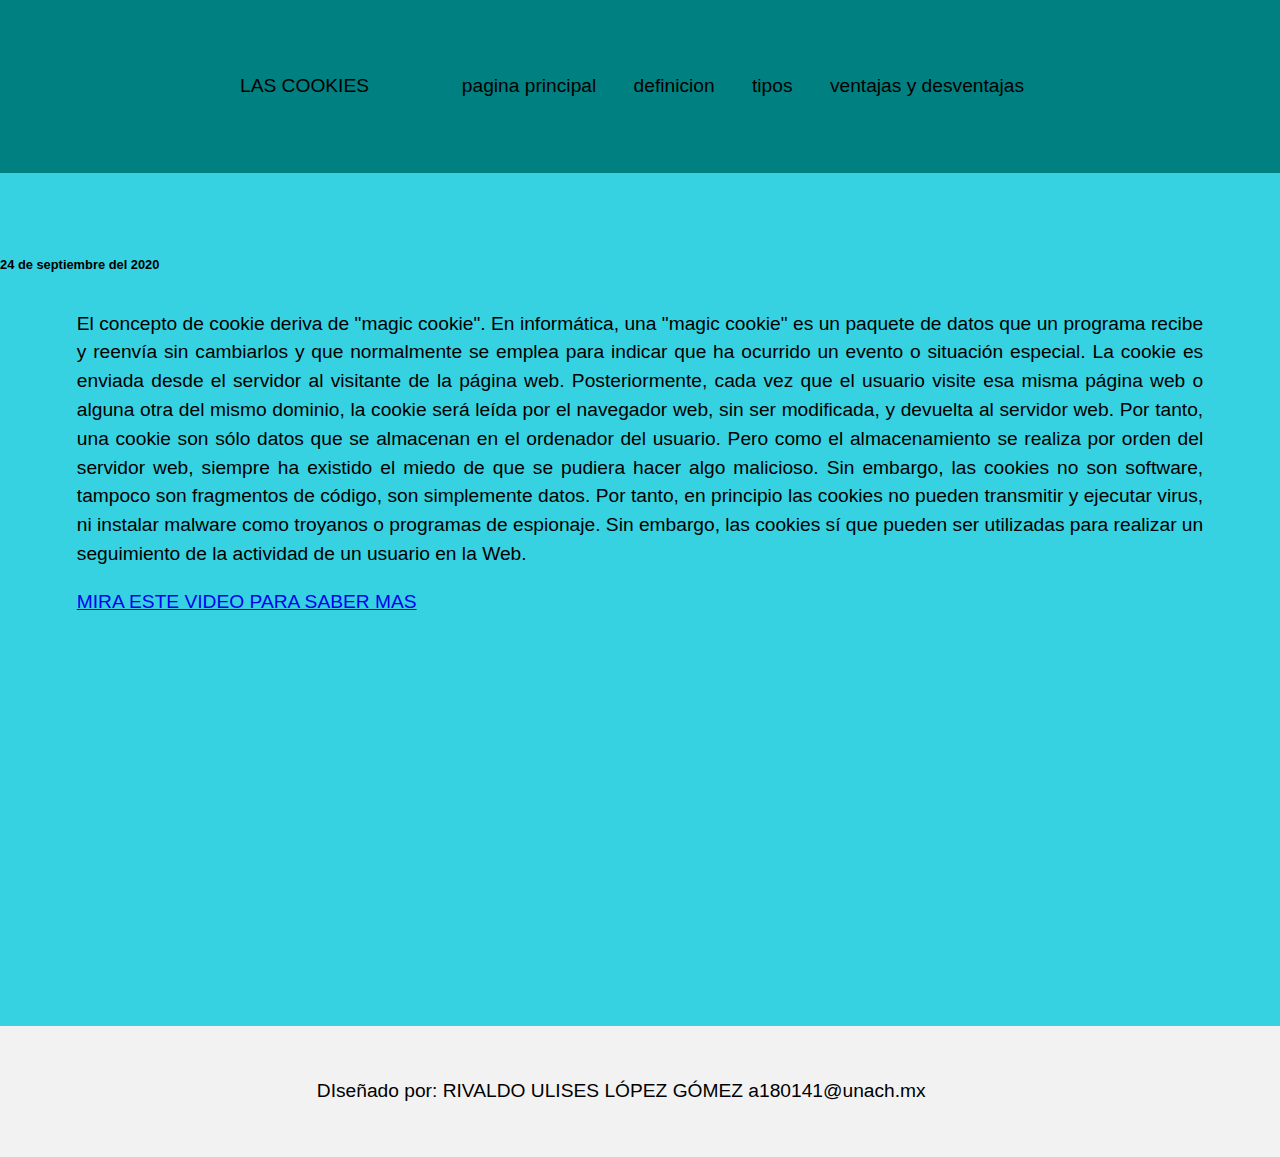
<file: index.html>
<!DOCTYPE html>
<html lang="en">
    <head>
        <meta charset="UTF-8"> 
        <meta name="viewport" content="width=device-width, initial-scale=1.0">  
        <meta name="viewport" content="width=device-with, initial-scale=1">
        <link rel ="stylesheet" href="style.css">
        <tiltle>LAS COOKIES </tiltle>
        
    </head>
    <body>
        <header class="header">
            <div class="container cookies-nav-container">
                <a href="index.html" class="lascookies">LAS COOKIES</a>
                <nav class="navegation">
                    <ul>
                        <li><a href="paginaprin.html">pagina principal</a></li>
                        <li><a href="definicion.html">definicion</a></li>
                        <li><a href="tipos.html">tipos</a></li>
                        <li><a href="ventydesv.html">ventajas y desventajas</a></li>
                    
                    </ul>
                  
                </nav>
                
            </div>        
        </header>
        <main class="main">
           <div calss="container">
               <h6>24 de septiembre del 2020</h6>
               <p>El concepto de cookie deriva de "magic cookie". En informática, una "magic cookie" es un paquete de datos que un programa recibe    y reenvía sin cambiarlos y que normalmente se emplea para indicar que ha ocurrido un evento o situación especial.

                  La cookie es enviada desde el servidor al visitante de la página web. Posteriormente, cada vez que el usuario visite esa misma página web o alguna otra del mismo dominio, la cookie será leída por el navegador web, sin ser modificada, y devuelta al servidor web.

                  Por tanto, una cookie son sólo datos que se almacenan en el ordenador del usuario. Pero como el almacenamiento se realiza por orden del servidor web, siempre ha existido el miedo de que se pudiera hacer algo malicioso. Sin embargo, las cookies no son software, tampoco son fragmentos de código, son simplemente datos. Por tanto, en principio las cookies no pueden transmitir y ejecutar virus, ni instalar malware como troyanos o programas de espionaje.

                  Sin embargo, las cookies sí que pueden ser utilizadas para realizar un seguimiento de la actividad de un usuario en la Web.
               </p>
               <center><p><a href="https://youtu.be/QFrUTDfYgnM">MIRA ESTE VIDEO PARA SABER MAS</a></p>
               <iframe width="562" height="381" src="https://www.youtube.com/embed/QFrUTDfYgnM" frameborder="0" allow="accelerometer; autoplay; clipboard-write; encrypted-media; gyroscope; picture-in-picture" allowfullscreen></iframe></center>
               
            
           </div>
        
        </main>
        <footer class="footer">
         <div class="container">
             <p>DIseñado por: RIVALDO ULISES LÓPEZ GÓMEZ a180141@unach.mx</p>
             
         </div>
        </footer>
    </body>
</html>
</file>
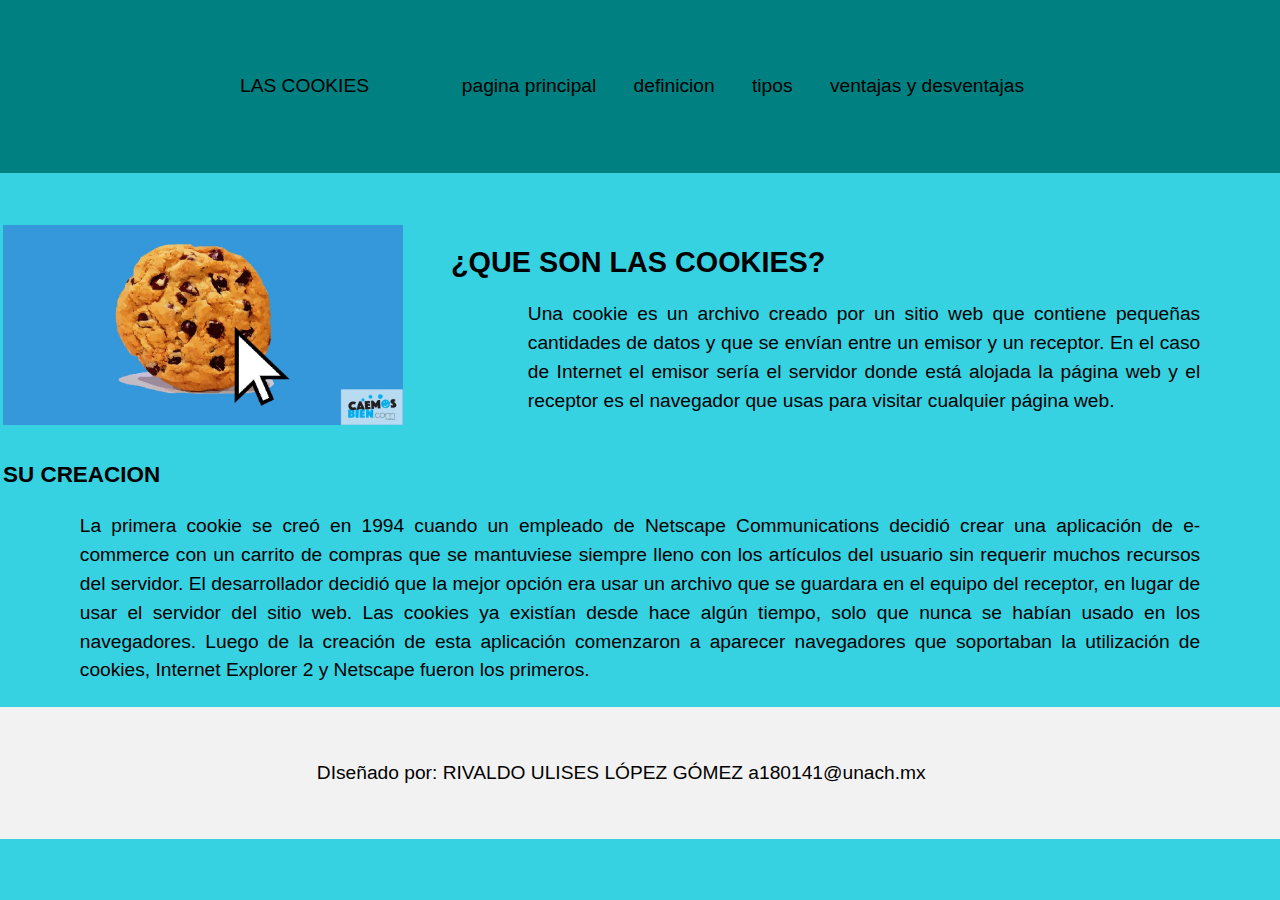
<file: definicion.html>
<!DOCTYPE html>
<html lang="en">
    <head>
        <meta charset="UTF-8"> 
        <meta name="viewport" content="width=device-width, initial-scale=1.0">  
        <meta name="viewport" content="width=device-with, initial-scale=1">
        <link rel ="stylesheet" href="style.css">
        <tiltle>LAS COOKIES </tiltle>
        
    </head>
    <body>
        <header class="header">
            <div class="container cookies-nav-container">
                <a href="index.html" class="lascookies">LAS COOKIES</a>
                <nav class="navegation">
                    <ul>
                        <li><a href="paginaprin.html">pagina principal</a></li>
                        <li><a href="definicion.html">definicion</a></li>
                        <li><a href="tipos.html">tipos</a></li>
                        <li><a href="ventydesv.html">ventajas y desventajas</a></li>
                    
                    </ul>
                   
                  
                </nav>
                
            </div>        
        </header>
        <main class="main">
          
         <table width="100%" border="0">
                        <tr>
                            <td>
                                <img src="imagenes/cookies1.jpg" width="400px" height="200px">
                            
                            </td>
                            <td>
                                <h2>¿QUE SON LAS COOKIES?</h2>
                                <p>Una cookie es un archivo creado por un sitio web que contiene pequeñas cantidades de datos y que se envían entre un emisor y un receptor. En el caso de Internet el emisor sería el servidor donde está alojada la página web y el receptor es el navegador que usas para visitar cualquier página web.</p>
                            
                            </td>
                            
                        </tr>
                        <tr>
                            <td colspan="2">
                                  <h3>SU CREACION</h3>
                                  <p>
                                     La primera cookie se creó en 1994 cuando un empleado de Netscape Communications decidió crear una aplicación de e-commerce con un carrito de compras que se mantuviese siempre lleno con los artículos del usuario sin requerir muchos recursos del servidor. El desarrollador decidió que la mejor opción era usar un archivo que se guardara en el equipo del receptor, en lugar de usar el servidor del sitio web.

                                     Las cookies ya existían desde hace algún tiempo, solo que nunca se habían usado en los navegadores. Luego de la creación de esta aplicación comenzaron a aparecer navegadores que soportaban la utilización de cookies, Internet Explorer 2 y Netscape fueron los primeros.
                            
                            </p>
                            
                            </td>
                        
                        </tr>
                        
                    
                    </table>
        </main>
        <footer class="footer">
         <div class="container">
             <p>DIseñado por: RIVALDO ULISES LÓPEZ GÓMEZ a180141@unach.mx</p>
             
         </div>
        </footer>
    </body>
</html>
</file>
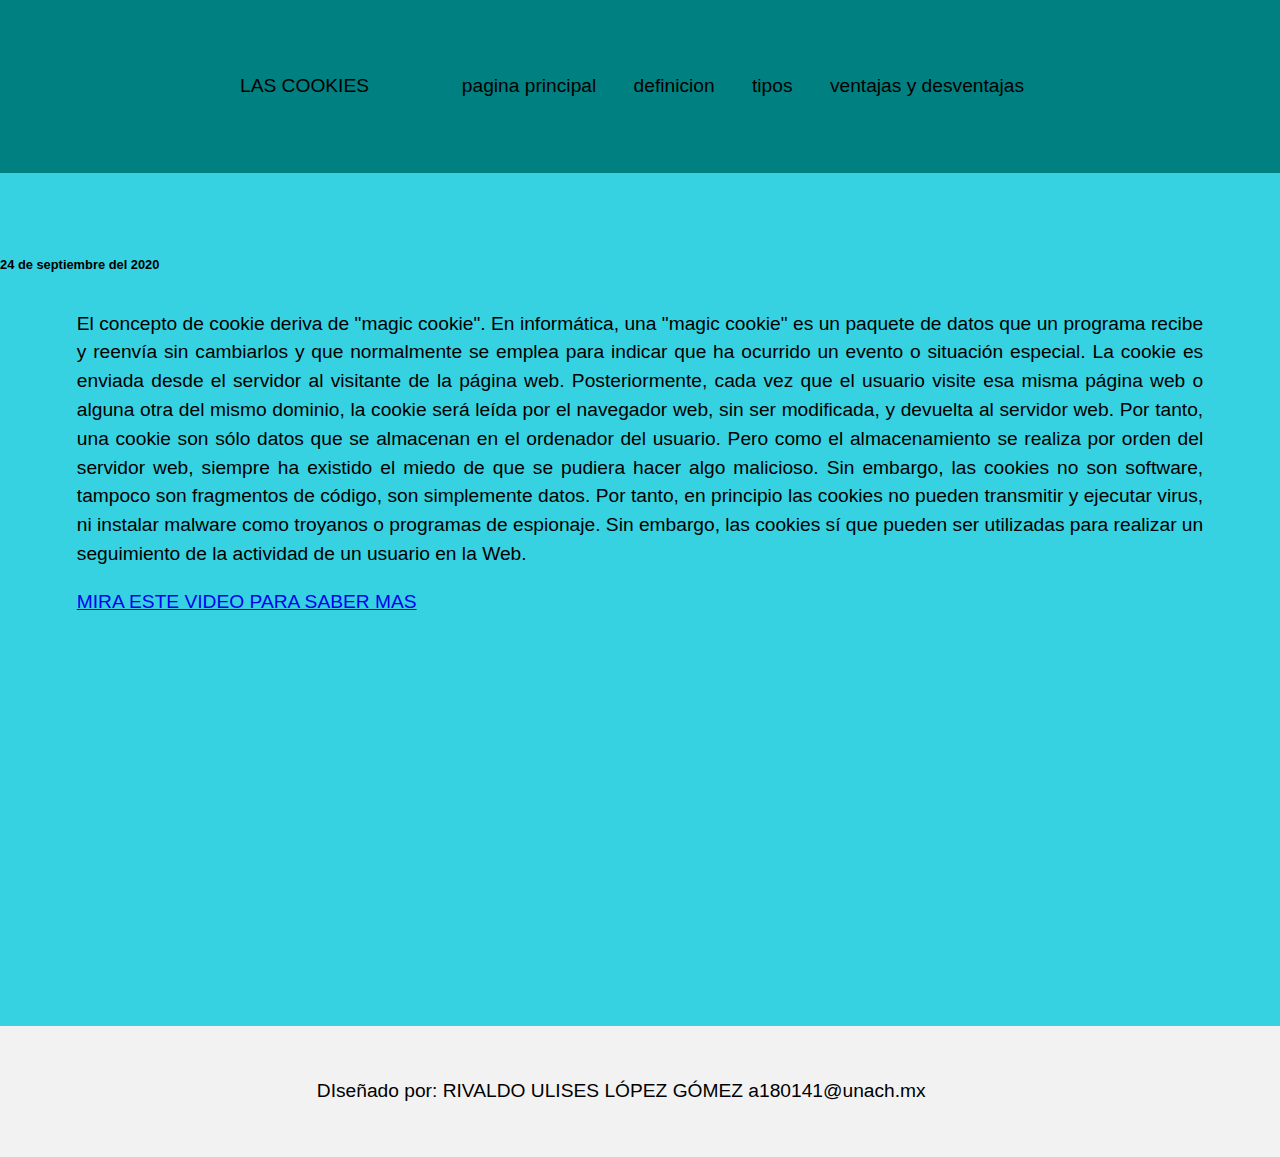
<file: paginaprin.html>
<!DOCTYPE html>
<html lang="en">
    <head>
        <meta charset="UTF-8"> 
        <meta name="viewport" content="width=device-width, initial-scale=1.0">  
        <meta name="viewport" content="width=device-with, initial-scale=1">
        <link rel ="stylesheet" href="style.css">
        <tiltle>LAS COOKIES </tiltle>
        
    </head>
    <body>
        <header class="header">
            <div class="container cookies-nav-container">
                <a href="index.html" class="lascookies">LAS COOKIES</a>
                <nav class="navegation">
                    <ul>
                        <li><a href="paginaprin.html">pagina principal</a></li>
                        <li><a href="definicion.html">definicion</a></li>
                        <li><a href="tipos.html">tipos</a></li>
                        <li><a href="ventydesv.html">ventajas y desventajas</a></li>
                    
                    </ul>
                  
                </nav>
                
            </div>        
        </header>
        <main class="main">
           <div calss="container">
               <h6>24 de septiembre del 2020</h6>
               <p>El concepto de cookie deriva de "magic cookie". En informática, una "magic cookie" es un paquete de datos que un programa recibe    y reenvía sin cambiarlos y que normalmente se emplea para indicar que ha ocurrido un evento o situación especial.

                  La cookie es enviada desde el servidor al visitante de la página web. Posteriormente, cada vez que el usuario visite esa misma página web o alguna otra del mismo dominio, la cookie será leída por el navegador web, sin ser modificada, y devuelta al servidor web.

                  Por tanto, una cookie son sólo datos que se almacenan en el ordenador del usuario. Pero como el almacenamiento se realiza por orden del servidor web, siempre ha existido el miedo de que se pudiera hacer algo malicioso. Sin embargo, las cookies no son software, tampoco son fragmentos de código, son simplemente datos. Por tanto, en principio las cookies no pueden transmitir y ejecutar virus, ni instalar malware como troyanos o programas de espionaje.

                  Sin embargo, las cookies sí que pueden ser utilizadas para realizar un seguimiento de la actividad de un usuario en la Web.
               </p>
                <center><p><a href="https://youtu.be/QFrUTDfYgnM">MIRA ESTE VIDEO PARA SABER MAS</a></p>
               <iframe width="562" height="381" src="https://www.youtube.com/embed/QFrUTDfYgnM" frameborder="0" allow="accelerometer; autoplay; clipboard-write; encrypted-media; gyroscope; picture-in-picture" allowfullscreen></iframe></center>
               
            
           </div>
        
        </main>
        <footer class="footer">
         <div class="container">
             <p>DIseñado por: RIVALDO ULISES LÓPEZ GÓMEZ a180141@unach.mx</p>
             
         </div>
        </footer>
    </body>
</html>
</file>
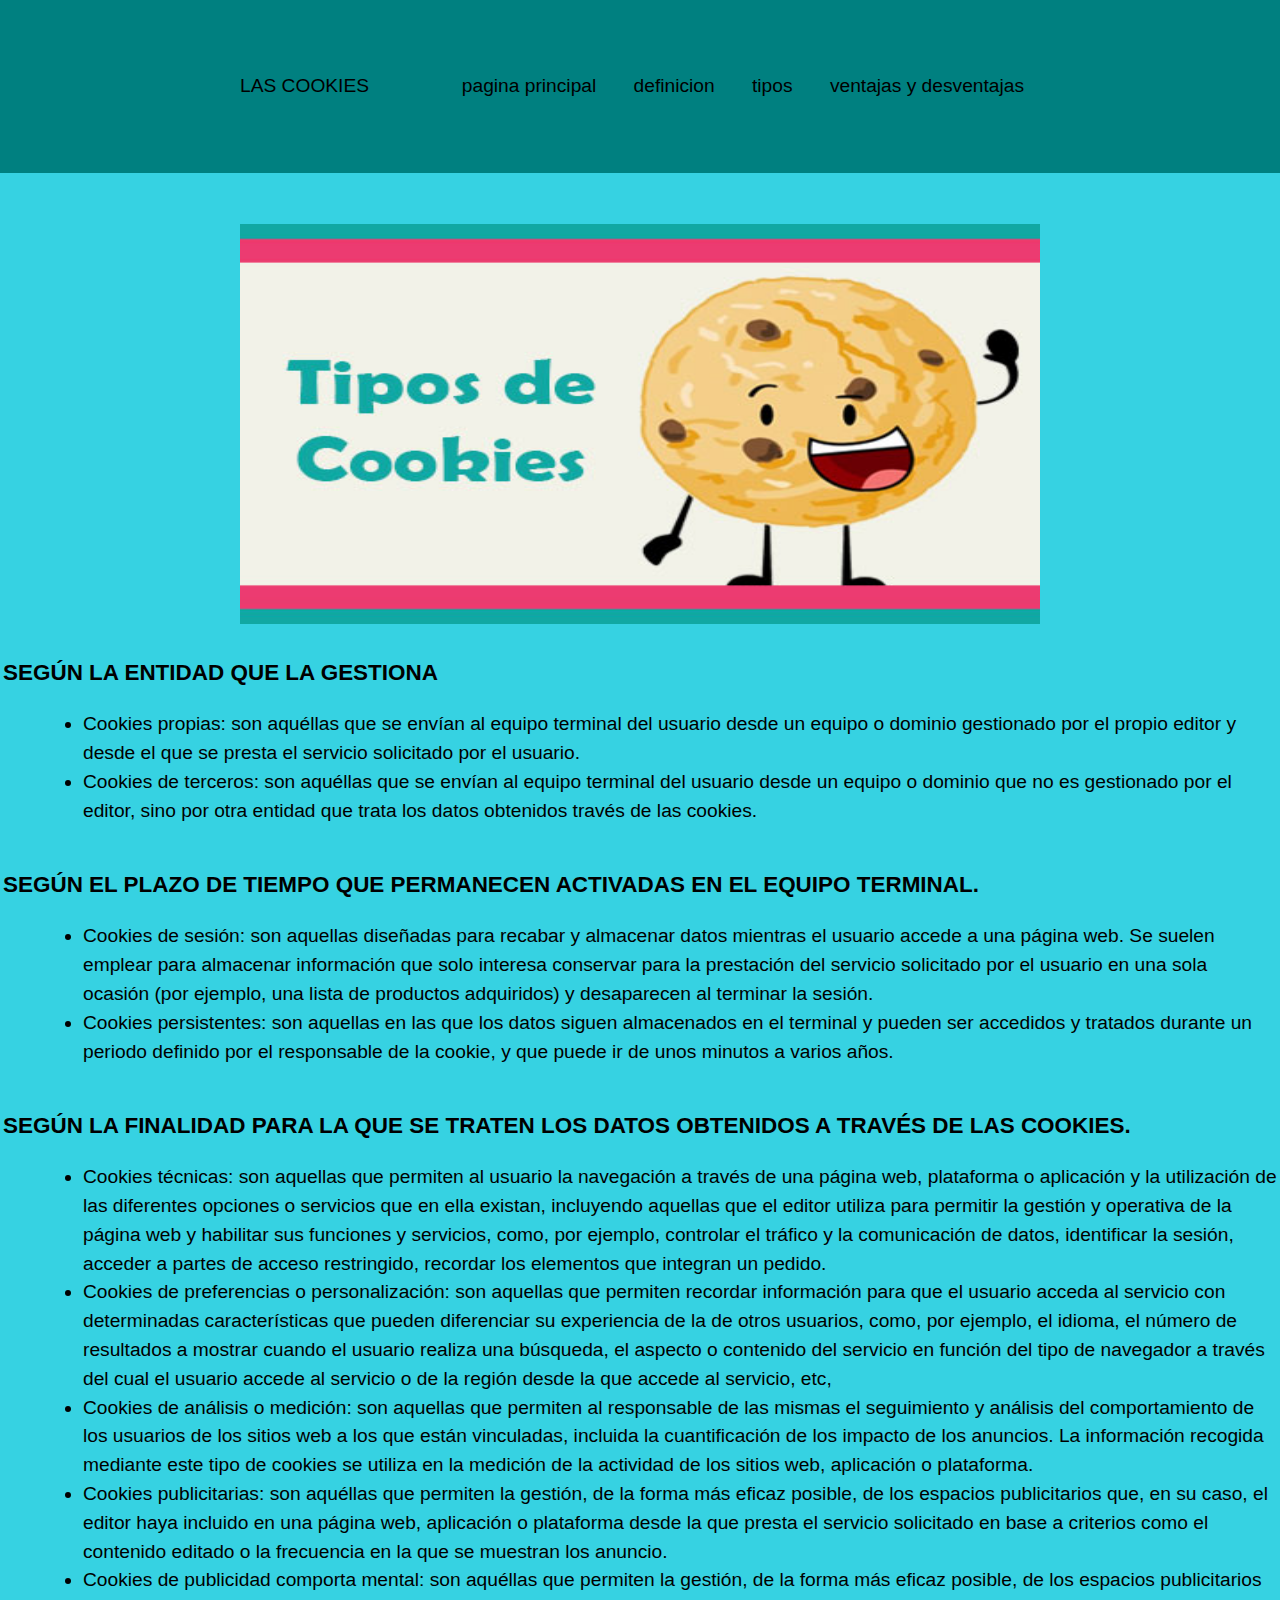
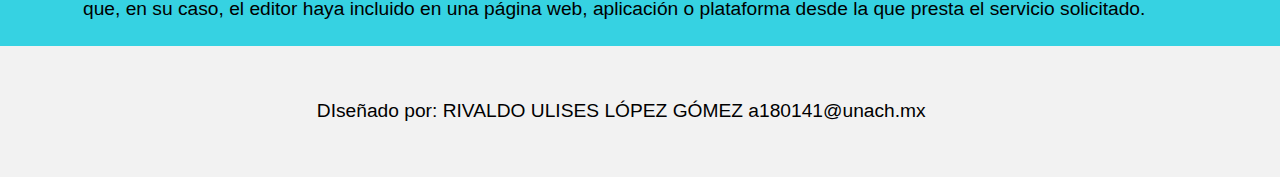
<file: tipos.html>
<!DOCTYPE html>
<html lang="en">
    <head>
        <meta charset="UTF-8"> 
        <meta name="viewport" content="width=device-width, initial-scale=1.0">  
        <meta name="viewport" content="width=device-with, initial-scale=1">
        <link rel ="stylesheet" href="style.css">
        <tiltle>LAS COOKIES </tiltle>
        
    </head>
    <body>
        <header class="header">
            <div class="container cookies-nav-container">
                <a href="index.html" class="lascookies">LAS COOKIES</a>
                <nav class="navegation">
                    <ul>
                        <li><a href="paginaprin.html">pagina principal</a></li>
                        <li><a href="definicion.html">definicion</a></li>
                        <li><a href="tipos.html">tipos</a></li>
                        <li><a href="ventydesv.html">ventajas y desventajas</a></li>
                    
                    </ul>
                  
                </nav>
                
            </div>        
        </header>
        <main class="main">
           <div calss="container">
               <table width="100%" border="0">
                        
                        <tr>
                            <td colspan="2">
                               <center>
                                <img src="imagenes/Cookiesp.jpg"  width="800px" height="400px">
                               </center>
                            </td>
                        </tr>
                        <tr>
                            <td>
                                <dl>
                                    <dt><h3>SEGÚN LA ENTIDAD QUE LA GESTIONA</h3></dt>
                                    <dd><ul><li>Cookies propias: son aquéllas que se envían al equipo terminal del usuario desde un equipo o dominio gestionado por el propio editor y desde el que se presta el servicio solicitado por el usuario.</li>

                                    <li>Cookies de terceros: son aquéllas que se envían al equipo terminal del usuario desde un equipo o dominio que no es gestionado por el editor, sino por otra entidad que trata los datos obtenidos través de las cookies.</li></ul></dd>
                                </dl>
                            
                            </td>
                            
                        </tr>
                        <tr>
                            
                            <td>
                                <dl>
                                    <dt><h3>SEGÚN EL PLAZO DE TIEMPO QUE PERMANECEN ACTIVADAS EN EL EQUIPO TERMINAL.</h3></dt>
                                    <dd><ul><li>Cookies de sesión: son aquellas diseñadas para recabar y almacenar datos mientras el usuario accede a una página web. Se suelen emplear para almacenar información que solo interesa conservar para la prestación del servicio solicitado por el usuario en una sola ocasión (por ejemplo, una lista de productos adquiridos) y desaparecen al terminar la sesión.</li>

                                    <li>Cookies persistentes: son aquellas en las que los datos siguen almacenados en el terminal y pueden ser accedidos y tratados durante un periodo definido por el responsable de la cookie, y que puede ir de unos minutos a varios años.</li></ul></dd>
                                </dl>
                            
                            </td>
                            
                        </tr>
                        <tr>
                            
                            <td>
                                <dl>
                                    <dt><h3>SEGÚN LA FINALIDAD PARA LA QUE SE TRATEN LOS DATOS OBTENIDOS A TRAVÉS DE LAS COOKIES.</h3></dt>
                                    <dd><ul>
                                        <li>Cookies técnicas: son aquellas que permiten al usuario la navegación a través de una página web, plataforma o aplicación y la utilización de las diferentes opciones o servicios que en ella existan, incluyendo aquellas que el editor utiliza para permitir la gestión y operativa de la página web y habilitar sus funciones y servicios, como, por ejemplo, controlar el tráfico y la comunicación de datos, identificar la sesión, acceder a partes de acceso restringido, recordar los elementos que integran un pedido.</li>

                                    <li>Cookies de preferencias o personalización: son aquellas que permiten recordar información para que el usuario acceda al servicio con determinadas características que pueden diferenciar su experiencia de la de otros usuarios, como, por ejemplo, el idioma, el número de resultados a mostrar cuando el usuario realiza una búsqueda, el aspecto o contenido del servicio en función del tipo de navegador a través del cual el usuario accede al servicio o de la región desde la que accede al servicio, etc,</li>

                                    <li>Cookies de análisis o medición: son aquellas que permiten al responsable de las mismas el seguimiento y análisis del comportamiento de los usuarios de los sitios web a los que están vinculadas, incluida la cuantificación de los impacto de los anuncios. La información recogida mediante este tipo de cookies se utiliza en la medición de la actividad de los sitios web, aplicación o plataforma.</li>

                                    <li>Cookies publicitarias: son aquéllas que permiten la gestión, de la forma más eficaz posible, de los espacios publicitarios que, en su caso, el editor haya incluido en una página web, aplicación o plataforma desde la que presta el servicio solicitado en base a criterios como el contenido editado o la frecuencia en la que se muestran los anuncio.</li>

                                    <li>Cookies de publicidad comporta mental: son aquéllas que permiten la gestión, de la forma más eficaz posible, de los espacios publicitarios que, en su caso, el editor haya incluido en una página web, aplicación o plataforma desde la que presta el servicio solicitado.</li></ul></dd>
                                </dl>
                            
                            </td>
                            
                        </tr>
                      
                        
                    
                    </table>
               
            
           </div>
        
        </main>
        <footer class="footer">
         <div class="container">
             <p>DIseñado por: RIVALDO ULISES LÓPEZ GÓMEZ a180141@unach.mx</p>
             
         </div>
        </footer>
    </body>
</html>
</file>
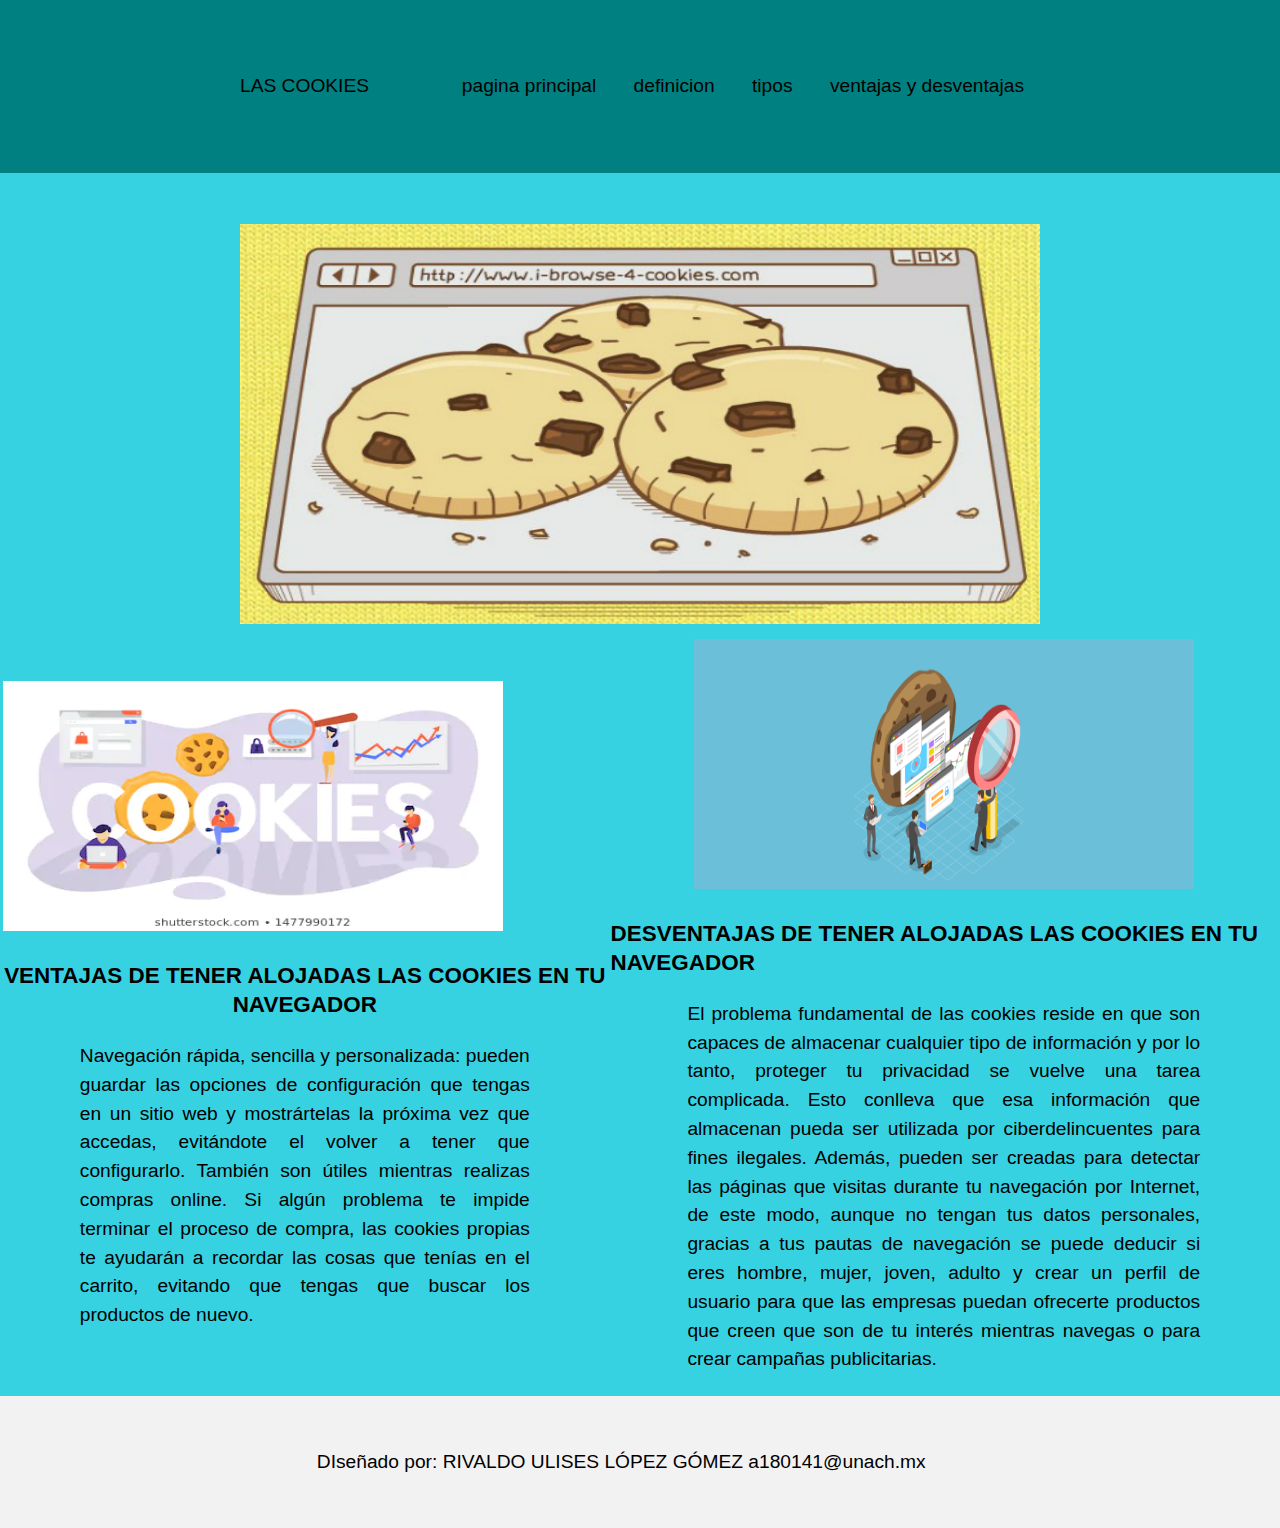
<file: ventydesv.html>
<!DOCTYPE html>
<html lang="en">
    <head>
        <meta charset="UTF-8"> 
        <meta name="viewport" content="width=device-width, initial-scale=1.0">  
        <meta name="viewport" content="width=device-with, initial-scale=1">
        <link rel ="stylesheet" href="style.css">
        <tiltle>LAS COOKIES </tiltle>
        
    </head>
    <body>
        <header class="header">
            <div class="container cookies-nav-container">
                <a href="index.html" class="lascookies">LAS COOKIES</a>
                <nav class="navegation">
                    <ul>
                        <li><a href="paginaprin.html">pagina principal</a></li>
                        <li><a href="definicion.html">definicion</a></li>
                        <li><a href="tipos.html">tipos</a></li>
                        <li><a href="ventydesv.html">ventajas y desventajas</a></li>
                    
                    </ul>
                  
                </nav>
                
            </div>        
        </header>
        <main class="main">
                  <table width="100%" border="0">
                        <tr>
                            <td colspan="2">
                               <center>
                                <img src="imagenes/Cookiesp3.jpg"  width="800px" height="400px">
                               </center>
                            </td>
                        </tr>
                        <tr>
                            <td rowspan="2">
                                  <img src="imagenes/cookies3.jpg"  width="500px" height="250px">
                                  <center><h3>VENTAJAS DE TENER ALOJADAS LAS COOKIES EN TU NAVEGADOR</h3></center>
                                  <p>
                                      Navegación rápida, sencilla y personalizada: pueden guardar las opciones de configuración que tengas en un sitio web y mostrártelas la próxima vez que accedas, evitándote el volver a tener que configurarlo. 

                                      También son útiles mientras realizas compras online. Si algún problema te impide terminar el proceso de compra, las cookies propias te ayudarán a recordar las cosas que tenías en el carrito, evitando que tengas que buscar los productos de nuevo.
                                  </p>
                            </td>
                        </tr>
                      <tr>
                            <td rowspan="2">
                                  <center>
                                  <img src="imagenes/cookies2.png"  width="500px" height="250px">
                                    </center>
                                  <h3>DESVENTAJAS DE TENER ALOJADAS LAS COOKIES EN TU NAVEGADOR</h3>
                                  <p>
                                      El problema fundamental de las cookies reside en que son capaces de almacenar cualquier tipo de información y por lo tanto, proteger tu privacidad se vuelve una tarea complicada. Esto conlleva que esa información que almacenan pueda ser utilizada por ciberdelincuentes para fines ilegales.

                                      Además, pueden ser creadas para detectar las páginas que visitas durante tu navegación por Internet, de este modo, aunque no tengan tus datos personales, gracias a tus pautas de navegación se puede deducir si eres hombre, mujer, joven, adulto y crear un perfil de usuario para que las empresas puedan ofrecerte productos que creen que son de tu interés mientras navegas o para crear campañas publicitarias. 
                                  </p>
                            </td>
                     </tr>
                        
                    
                    </table>
        
        </main>
        <footer class="footer">
         <div class="container">
             <p>DIseñado por: RIVALDO ULISES LÓPEZ GÓMEZ a180141@unach.mx</p>
             
         </div>
        </footer>
    </body>
</html>
</file>
<file: style.css>
body {
    font-family: sans-serif;
    background-color: #36D2E2;
    color #333;
    font-size: 1.2rem;
    line-height: 1.5em;
    margin: 0;
}

.h6{
    margin-left: 2em;
}
p{
    
    margin-left: 4em;
    margin-right: 4em;
    text-align: justify;

}

.container{
    width: 80%;
    max-width: 800px;
    margin: 0 auto;
}

.header{
    background-color: #008080;
    margin: auto;
    color: black;
    padding: 4rem 0;
   
    
    position: fixed;
    left: 0;
    top: 0;
    right: 0;
}
.header a {
    color: black;
    text-decoration: none;
}



.cookies-nav-container{
    display: flex;
    justify-content: space-between;
    align-items: center;
}
.cookies{
    letter-spacing: 20px;
    font-size: 2em;
    

}

.navegation ul{
    margin: 0;
    padding: 0;
    list-style: none;
}

.navegation ul li{
 display: inline-block;
}

.navegation ul li a{
    display: block;
    padding: 0.5rem 1rem;
    transition: all 0.4s linear;
    border-radius: 5px; 
}

.navegation ul li a:hover{
  background: #8a8a8a;
}


.main{
  padding-top: 12rem;    
}

.footer{
    background: #f2f2f2;
    padding: 2rem 0;
    text-align: center;
}
</file>
